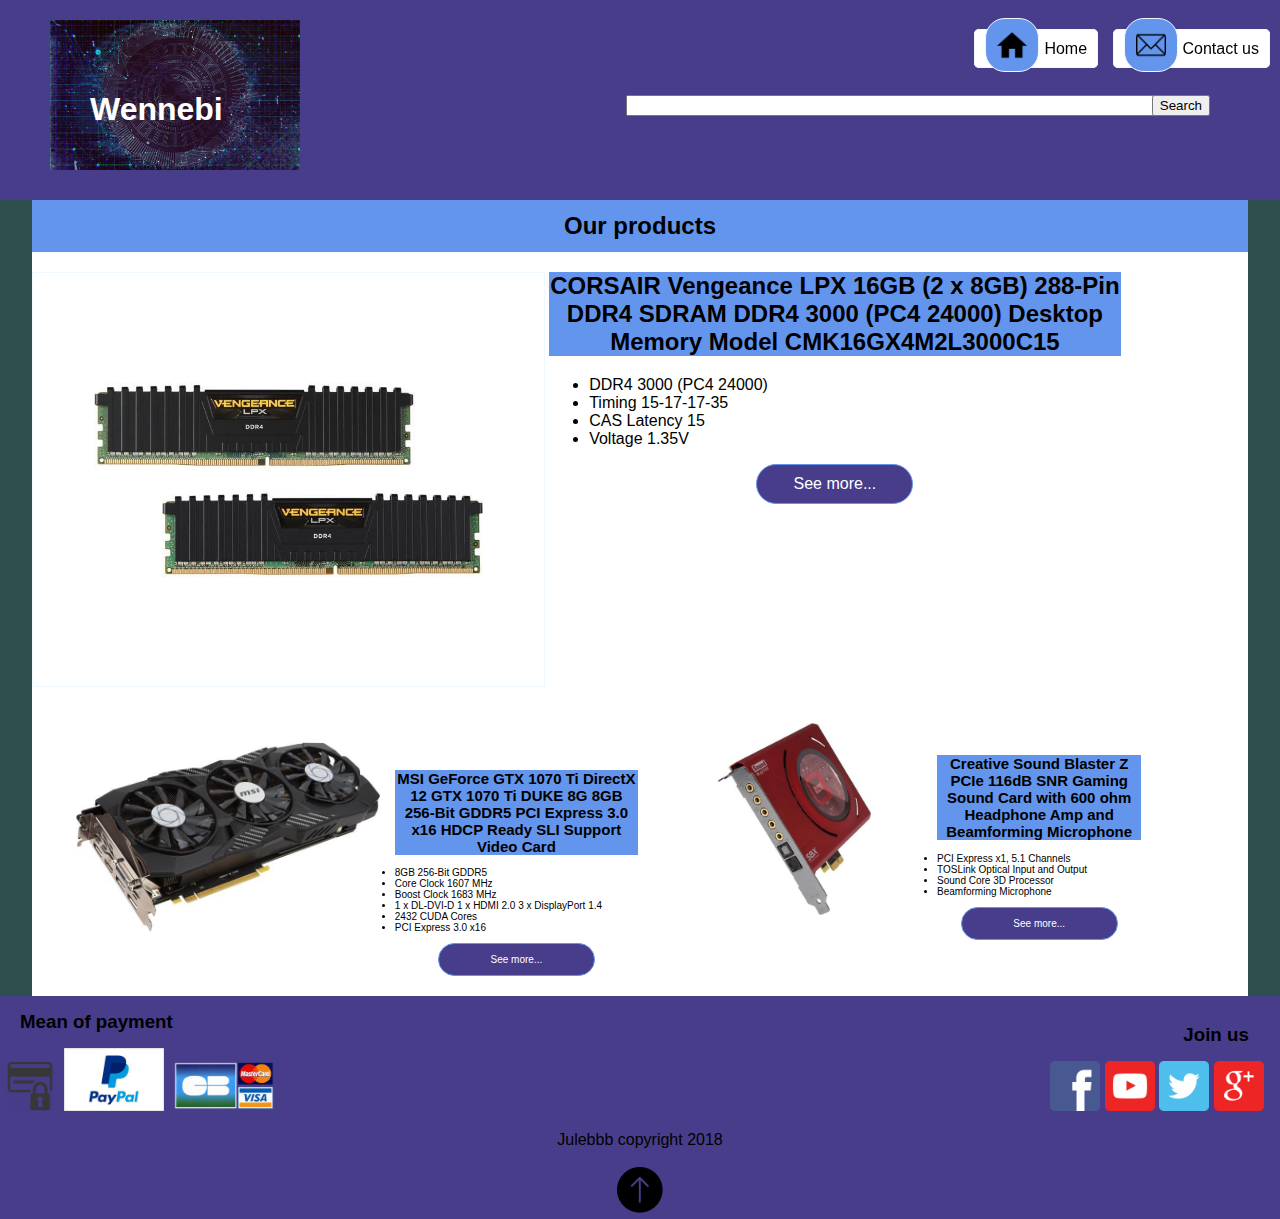
<file: index.html>
<!DOCTYPE html>
<html lang="en" dir="ltr">
  <head>
    <meta charset="utf-8">
    <link rel="stylesheet" href="style.css">
    <title>Wennebi</title>
  </head>
  <body>
    <header id="header">
      <img src="images/headerImg.jpg" alt="Picture network" style="width: 250px;">
      <h1>Wennebi</h1>
      <ul>
        <li><a href="index.html"><img src="images/iconHome.png" alt="Icon home" style="width: 30px;">Home</a></li>
        <li><a href="contactUs.html"><img src="images/iconContact.png" alt="Icon contact" style="width: 30px;">Contact us</a></li>
      </ul>
      <form class="" action="index.html" method="post">
        <input type="text" name="search_bar" id="search_bar">
        <input type="submit" name="search" value="Search">
      </form>
    </header>
    <section id="index">
      <h2>Our products</h2>
      <article class="bigArticle">
        <img src="images/memoryCard.jpg" alt="Memory card" style="width: 32%;">
        <div>
          <h2>CORSAIR Vengeance LPX 16GB (2 x 8GB) 288-Pin DDR4 SDRAM DDR4 3000 (PC4 24000) Desktop Memory Model CMK16GX4M2L3000C15 </h2>
          <ul>
            <li>DDR4 3000 (PC4 24000)</li>
            <li>Timing 15-17-17-35</li>
            <li>CAS Latency 15</li>
            <li>Voltage 1.35V</li>
          </ul>
          <a href="page1.html" class="seeMore">See more...</a>
        </div>
      </article>
      <div class="litArticle">
        <article class="litArticleLeft">
          <img src="images/graphicCard.jpg" alt="Graphic card" style="width: 50%;">
          <div>
            <h2>MSI GeForce GTX 1070 Ti DirectX 12 GTX 1070 Ti DUKE 8G 8GB 256-Bit GDDR5 PCI Express 3.0 x16 HDCP Ready SLI Support Video Card</h2>
            <ul>
              <li>8GB 256-Bit GDDR5 </li>
              <li>Core Clock 1607 MHz </li>
              <li> Boost Clock 1683 MHz</li>
              <li>1 x DL-DVI-D 1 x HDMI 2.0 3 x DisplayPort 1.4 </li>
              <li>2432 CUDA Cores </li>
              <li>PCI Express 3.0 x16</li>
            </ul>
            <a href="page2.html" class="seeMore">See more...</a>
          </div>
        </article>
        <article class="litArticleRight">
          <img src="images/soundCard.jpg" alt="Sound card" style="width: 50%;">
          <div>
            <h2>Creative Sound Blaster Z PCIe 116dB SNR Gaming Sound Card with 600 ohm Headphone Amp and Beamforming Microphone</h2>
            <ul>
              <li>PCI Express x1, 5.1 Channels</li>
              <li>TOSLink Optical Input and Output</li>
              <li>Sound Core 3D Processor</li>
              <li>Beamforming Microphone</li>
            </ul>
            <a href="page3.html" class="seeMore">See more...</a>
          </div>
        </article>
      </div>
    </section>
    <footer>
      <div class="payment">
        <h3>Mean of payment</h3>
        <img src="images/securePay.png" alt="Secure payment" style="width: 50px;">
        <img src="images/logoPaypal.jpeg" alt="Paypal" style="width: 100px;">
        <img src="images/LogoCb.png" alt="Bank card" style="width: 100px;">
      </div>
      <div class="join">
        <h3>Join us</h3>
        <img src="images/iconFacebook.png" alt="Facebook" style="width: 50px;">
        <img src="images/iconYoutube.png" alt="Youtube" style="width: 50px;">
        <img src="images/iconTwitter.png" alt="Twitter" style="width: 50px;">
        <img src="images/iconGoogle+.png" alt="Google +" style="width: 50px;">
      </div>
      <p>Julebbb copyright 2018</p>
      <a href="#header"><img src="images/iconHaut.png" alt="To the top "></a>
    </footer>
  </body>
</html>
</file>
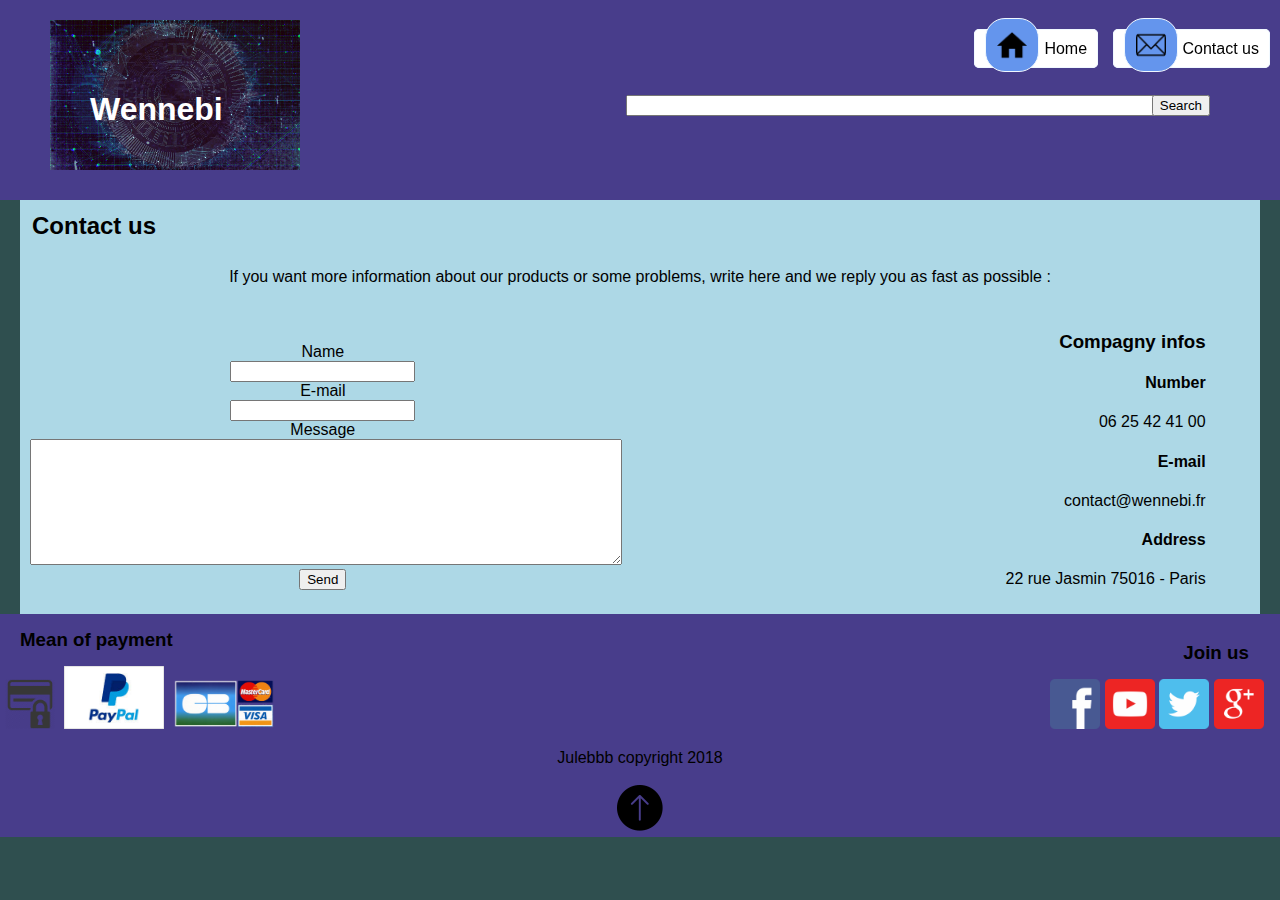
<file: contactUs.html>
<!DOCTYPE html>
<html lang="en" dir="ltr">
  <head>
    <meta charset="utf-8">
    <link rel="stylesheet" href="style.css">
    <title>Wennebi</title>
  </head>
  <body>
    <header id="header">
      <img src="images/headerImg.jpg" alt="Picture network" style="width: 250px;">
      <h1>Wennebi</h1>
      <ul>
        <li><a href="index.html"><img src="images/iconHome.png" alt="Icon home" style="width: 30px;">Home</a></li>
        <li><a href="contactUs.html"><img src="images/iconContact.png" alt="Icon contact" style="width: 30px;">Contact us</a></li>
      </ul>
      <form class="" action="index.html" method="post">
        <input type="text" name="search_bar" id="search_bar">
        <input type="submit" name="search" value="Search">
      </form>
    </header>
    <section id="contact">
      <h2>Contact us</h2>
      <p>If you want more information about our products or some problems, write here and we reply you as fast as possible :</p>
      <div>
        <form class="" action="index.html" method="post">
          <label for="name">Name</label>
          <input type="text" name="name" id="name">
          <label for="email">E-mail</label>
          <input type="email" name="email" id="email">
          <label for="message">Message</label>
          <textarea name="message" rows="8" cols="80" id="message"></textarea>
          <input type="submit" name="send" value="Send">
        </form>
        <div id="infos">
          <h3>Compagny infos</h3>
          <h4>Number</h4>
          <p>06 25 42 41 00</p>
          <h4>E-mail</h4>
          <p>contact@wennebi.fr</p>
          <h4>Address</h4>
          <p>22 rue Jasmin
            75016 - Paris
          </p>
        </div>
      </div>
    </section>
    <footer>
      <div class="payment">
        <h3>Mean of payment</h3>
        <img src="images/securePay.png" alt="Secure payment" style="width: 50px;">
        <img src="images/logoPaypal.jpeg" alt="Paypal" style="width: 100px;">
        <img src="images/LogoCb.png" alt="Bank card" style="width: 100px;">
      </div>
      <div class="join">
        <h3>Join us</h3>
        <img src="images/iconFacebook.png" alt="Facebook" style="width: 50px;">
        <img src="images/iconYoutube.png" alt="Youtube" style="width: 50px;">
        <img src="images/iconTwitter.png" alt="Twitter" style="width: 50px;">
        <img src="images/iconGoogle+.png" alt="Google +" style="width: 50px;">
      </div>
      <p>Julebbb copyright 2018</p>
      <a href="#header"><img src="images/iconHaut.png" alt="To the top "></a>
    </footer>
  </body>
  </html>
</file>
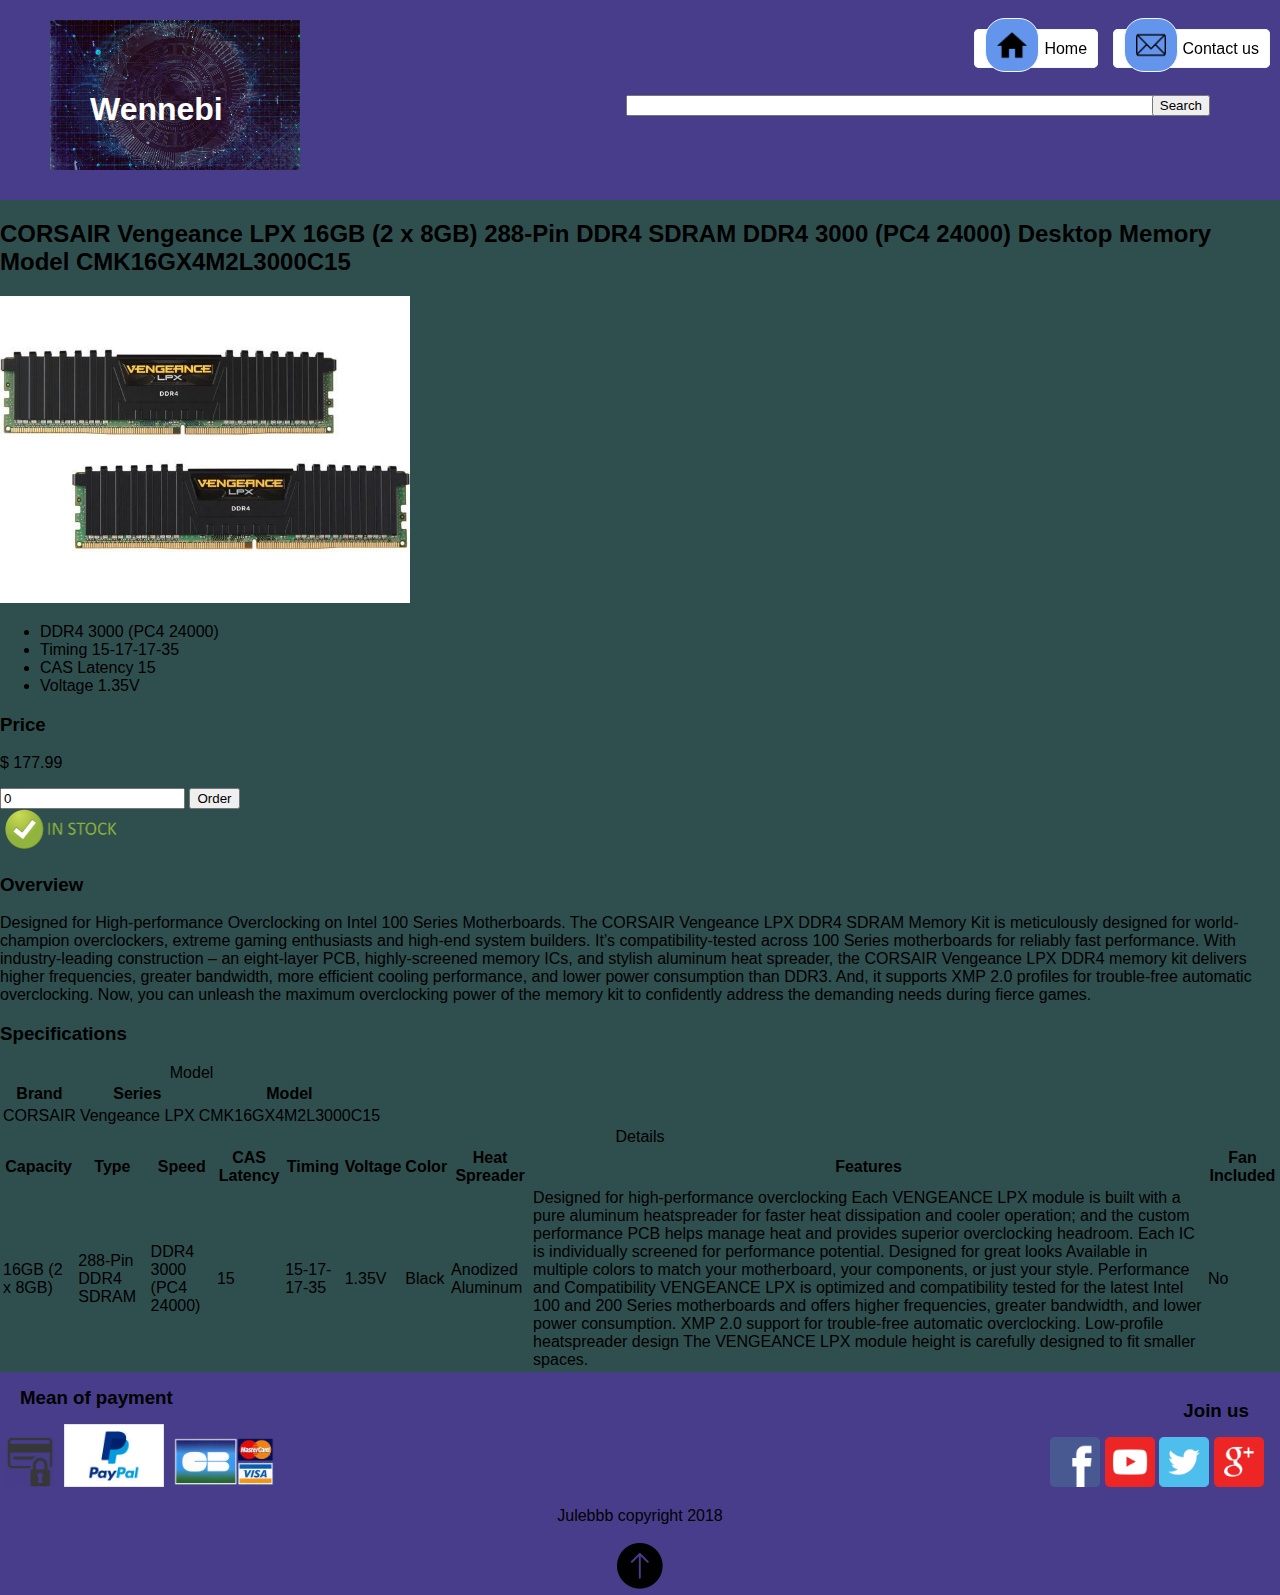
<file: page1.html>
<!DOCTYPE html>
<html lang="en" dir="ltr">
  <head>
    <meta charset="utf-8">
    <link rel="stylesheet" href="style.css">
    <title>Wennebi</title>
  </head>
  <body>
    <header id="header">
      <img src="images/headerImg.jpg" alt="Picture network" style="width: 250px;">
      <h1>Wennebi</h1>
      <ul>
        <li><a href="index.html"><img src="images/iconHome.png" alt="Icon home" style="width: 30px;">Home</a></li>
        <li><a href="contactUs.html"><img src="images/iconContact.png" alt="Icon contact" style="width: 30px;">Contact us</a></li>
      </ul>
      <form class="" action="index.html" method="post">
        <input type="text" name="search_bar" id="search_bar">
        <input type="submit" name="search" value="Search">
      </form>
    </header>
    <section>
      <h2>CORSAIR Vengeance LPX 16GB (2 x 8GB) 288-Pin DDR4 SDRAM DDR4 3000 (PC4 24000) Desktop Memory Model CMK16GX4M2L3000C15 </h2>
      <article class="">
        <img src="images/memoryCard.jpg" alt="Memory card" style="width: 32%;">
        <ul>
          <li>DDR4 3000 (PC4 24000)</li>
          <li>Timing 15-17-17-35</li>
          <li>CAS Latency 15</li>
          <li>Voltage 1.35V</li>
        </ul>
        <div class="">
          <h3>Price</h3>
          <p>$ 177.99</p>
          <form class="" action="index.html" method="post">
            <label for="quantity"></label>
            <input type="number" name="Quantity" value="0" id="quantity">
            <input type="submit" name="order" value="Order">
          </form>
          <img src="images/in_Stock.png" alt="In stock" style="width: 10%;">
        </div>
      </article>
      <article class="">
        <h3>Overview</h3>
        <p>Designed for High-performance Overclocking on Intel 100 Series Motherboards. The CORSAIR Vengeance LPX DDR4 SDRAM Memory Kit is meticulously designed for world-champion overclockers, extreme gaming enthusiasts and high-end system builders. It’s compatibility-tested across 100 Series motherboards for reliably fast performance. With industry-leading construction – an eight-layer PCB, highly-screened memory ICs, and stylish aluminum heat spreader, the CORSAIR Vengeance LPX DDR4 memory kit delivers higher frequencies, greater bandwidth, more efficient cooling performance, and lower power consumption than DDR3. And, it supports XMP 2.0 profiles for trouble-free automatic overclocking. Now, you can unleash the maximum overclocking power of the memory kit to confidently address the demanding needs during fierce games. </p>
        <h3>Specifications</h3>
        <table>
          <caption>Model</caption>
          <tr>
            <th>Brand</th>
            <th>Series</th>
            <th>Model</th>
          </tr>
          <tr>
            <td>CORSAIR</td>
            <td>Vengeance LPX</td>
            <td>CMK16GX4M2L3000C15</td>
          </tr>
        </table>
        <table>
          <caption>Details</caption>
          <tr>
            <th>Capacity</th>
            <th>Type</th>
            <th>Speed</th>
            <th>CAS Latency</th>
            <th>Timing</th>
            <th>Voltage</th>
            <th>Color</th>
            <th>Heat Spreader</th>
            <th>Features</th>
            <th>Fan Included</th>
          </tr>
          <tr>
            <td>16GB (2 x 8GB)</td>
            <td>288-Pin DDR4 SDRAM</td>
            <td>DDR4 3000 (PC4 24000)</td>
            <td>15</td>
            <td>15-17-17-35</td>
            <td>1.35V</td>
            <td>Black</td>
            <td>Anodized Aluminum</td>
            <td>Designed for high-performance overclocking
Each VENGEANCE LPX module is built with a pure aluminum heatspreader for faster heat dissipation and cooler operation; and the custom performance PCB helps manage heat and provides superior overclocking headroom.
Each IC is individually screened for performance potential.

Designed for great looks
Available in multiple colors to match your motherboard, your components, or just your style.

Performance and Compatibility
VENGEANCE LPX is optimized and compatibility tested for the latest Intel 100 and 200 Series motherboards and offers higher frequencies, greater bandwidth, and lower power consumption.
XMP 2.0 support for trouble-free automatic overclocking.

Low-profile heatspreader design
The VENGEANCE LPX module height is carefully designed to fit smaller spaces.</td>
            <td>No</td>
          </tr>
        </table>
      </article>
    </section>
    <footer>
      <div class="payment">
        <h3>Mean of payment</h3>
        <img src="images/securePay.png" alt="Secure payment" style="width: 50px;">
        <img src="images/logoPaypal.jpeg" alt="Paypal" style="width: 100px;">
        <img src="images/LogoCb.png" alt="Bank card" style="width: 100px;">
      </div>
      <div class="join">
        <h3>Join us</h3>
        <img src="images/iconFacebook.png" alt="Facebook" style="width: 50px;">
        <img src="images/iconYoutube.png" alt="Youtube" style="width: 50px;">
        <img src="images/iconTwitter.png" alt="Twitter" style="width: 50px;">
        <img src="images/iconGoogle+.png" alt="Google +" style="width: 50px;">
      </div>
      <p>Julebbb copyright 2018</p>
      <a href="#header"><img src="images/iconHaut.png" alt="To the top "></a>
    </footer>
  </body>
  </html>
</file>
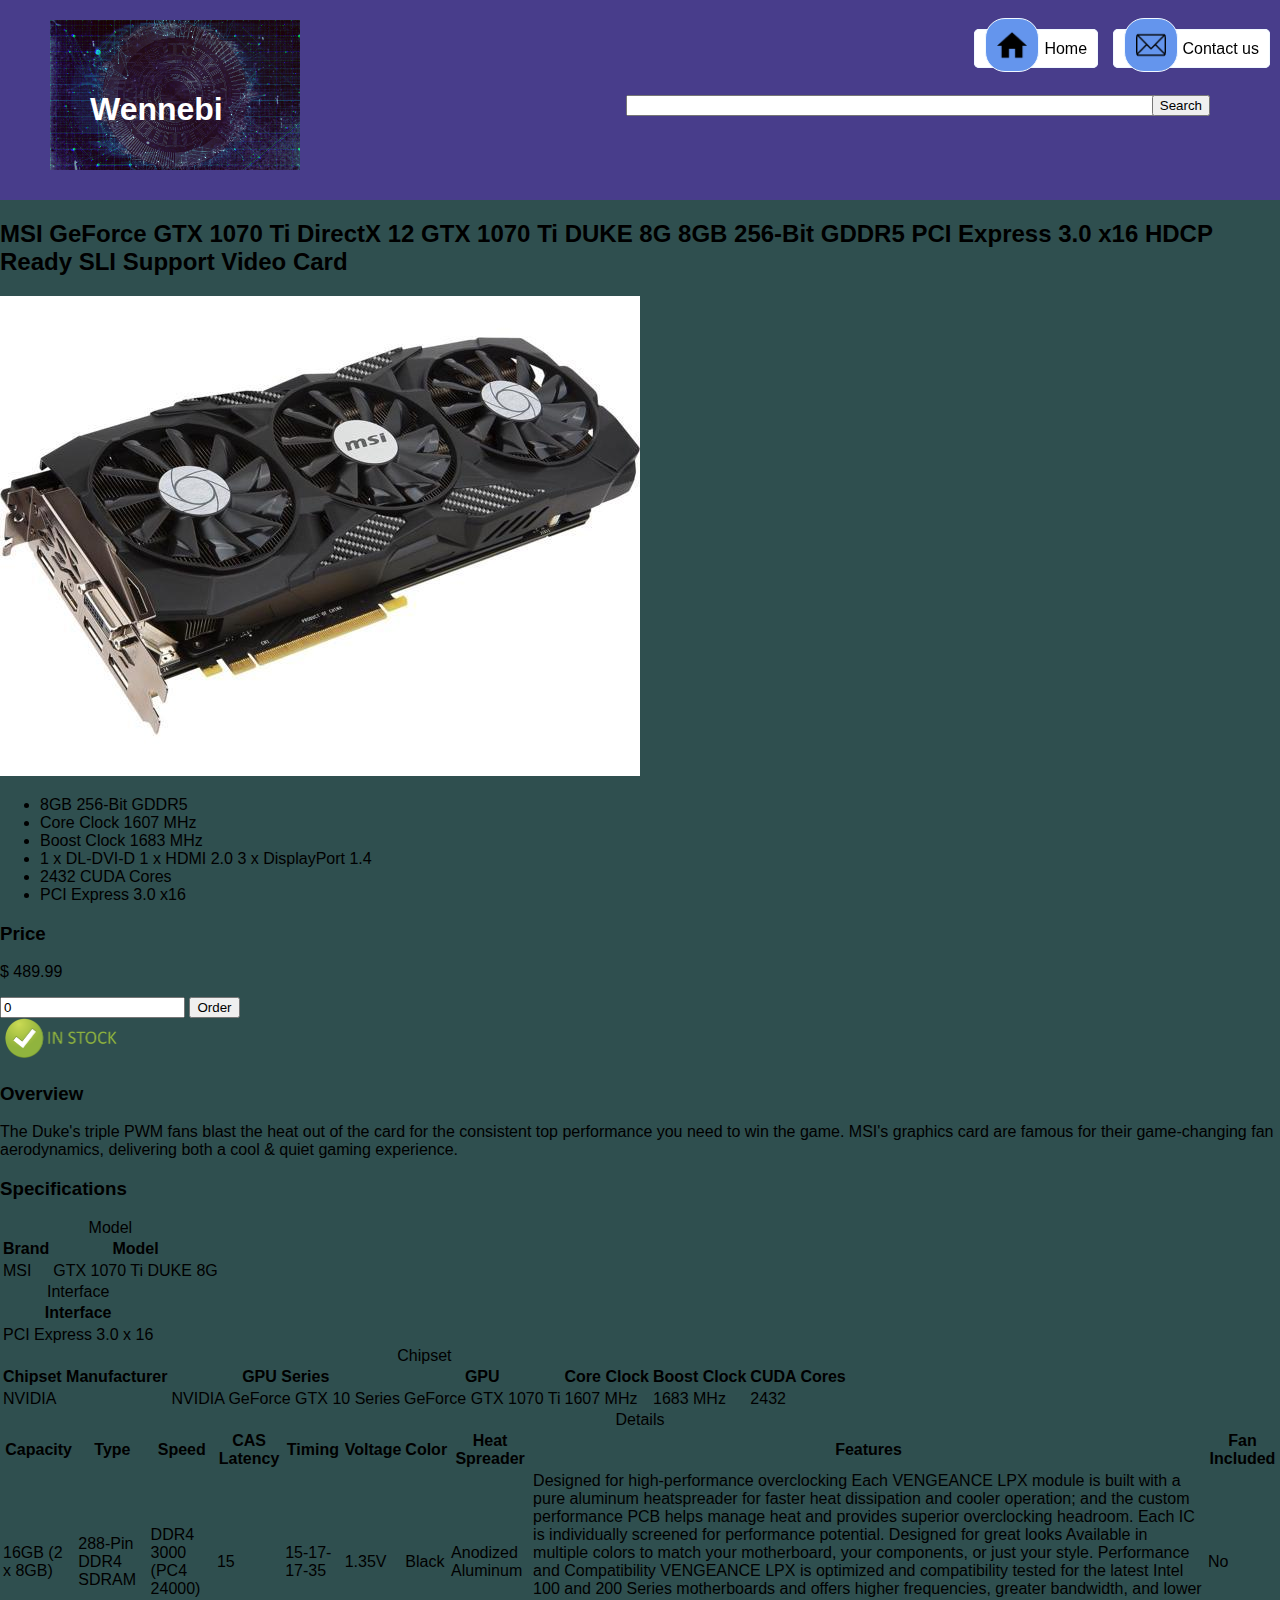
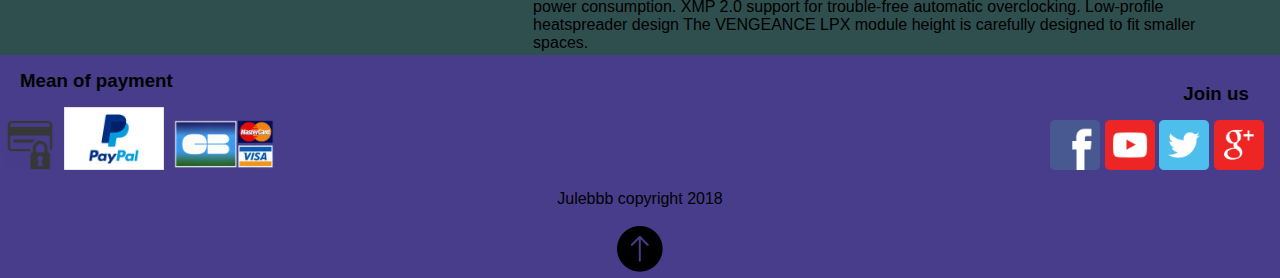
<file: page2.html>
<!DOCTYPE html>
<html lang="en" dir="ltr">
  <head>
    <meta charset="utf-8">
    <link rel="stylesheet" href="style.css">
    <title>Wennebi</title>
  </head>
  <body>
    <header id="header">
      <img src="images/headerImg.jpg" alt="Picture network" style="width: 250px;">
      <h1>Wennebi</h1>
      <ul>
        <li><a href="index.html"><img src="images/iconHome.png" alt="Icon home" style="width: 30px;">Home</a></li>
        <li><a href="contactUs.html"><img src="images/iconContact.png" alt="Icon contact" style="width: 30px;">Contact us</a></li>
      </ul>
      <form class="" action="index.html" method="post">
        <input type="text" name="search_bar" id="search_bar">
        <input type="submit" name="search" value="Search">
      </form>
    </header>
    <section>
      <h2>MSI GeForce GTX 1070 Ti DirectX 12 GTX 1070 Ti DUKE 8G 8GB 256-Bit GDDR5 PCI Express 3.0 x16 HDCP Ready SLI Support Video Card</h2>
      <article class="">
        <img src="images/graphicCard.jpg" alt="Graphic card" style="width: 50%;">
        <ul>
          <li>8GB 256-Bit GDDR5 </li>
          <li>Core Clock 1607 MHz </li>
          <li> Boost Clock 1683 MHz</li>
          <li>1 x DL-DVI-D 1 x HDMI 2.0 3 x DisplayPort 1.4 </li>
          <li>2432 CUDA Cores </li>
          <li>PCI Express 3.0 x16</li>
        </ul>
        <div class="">
          <h3>Price</h3>
          <p>$ 489.99</p>
          <form class="" action="index.html" method="post">
            <label for="quantity"></label>
            <input type="number" name="Quantity" value="0" id="quantity">
            <input type="submit" name="order" value="Order">
          </form>
          <img src="images/in_Stock.png" alt="In stock" style="width: 10%;">
        </div>
      </article>
      <article class="">
        <h3>Overview</h3>
        <p>The Duke's triple PWM fans blast the heat out of the card for the consistent top performance you need to win the game. MSI's graphics card are famous for their game-changing fan aerodynamics, delivering both a cool & quiet gaming experience. </p>
        <h3>Specifications</h3>
        <table>
          <caption>Model</caption>
          <tr>
            <th>Brand</th>
            <th>Model</th>
          </tr>
          <tr>
            <td>MSI</td>
            <td>GTX 1070 Ti DUKE 8G</td>
          </tr>
        </table>
        <table>
          <caption>Interface</caption>
          <tr>
            <th>Interface</th>
          </tr>
          <tr>
            <td>PCI Express 3.0 x 16</td>
          </tr>
        </table>
        <table>
          <caption>Chipset</caption>
          <tr>
            <th>Chipset Manufacturer</th>
            <th>GPU Series</th>
            <th>GPU</th>
            <th>Core Clock</th>
            <th>Boost Clock</th>
            <th>CUDA Cores</th>
          </tr>
          <tr>
            <td>NVIDIA</td>
            <td>NVIDIA GeForce GTX 10 Series</td>
            <td>GeForce GTX 1070 Ti</td>
            <td>1607 MHz</td>
            <td>1683 MHz</td>
            <td>2432</td>
          </tr>
        </table>
        <table>
          <caption>Details</caption>
          <tr>
            <th>Capacity</th>
            <th>Type</th>
            <th>Speed</th>
            <th>CAS Latency</th>
            <th>Timing</th>
            <th>Voltage</th>
            <th>Color</th>
            <th>Heat Spreader</th>
            <th>Features</th>
            <th>Fan Included</th>
          </tr>
          <tr>
            <td>16GB (2 x 8GB)</td>
            <td>288-Pin DDR4 SDRAM</td>
            <td>DDR4 3000 (PC4 24000)</td>
            <td>15</td>
            <td>15-17-17-35</td>
            <td>1.35V</td>
            <td>Black</td>
            <td>Anodized Aluminum</td>
            <td>Designed for high-performance overclocking
Each VENGEANCE LPX module is built with a pure aluminum heatspreader for faster heat dissipation and cooler operation; and the custom performance PCB helps manage heat and provides superior overclocking headroom.
Each IC is individually screened for performance potential.

Designed for great looks
Available in multiple colors to match your motherboard, your components, or just your style.

Performance and Compatibility
VENGEANCE LPX is optimized and compatibility tested for the latest Intel 100 and 200 Series motherboards and offers higher frequencies, greater bandwidth, and lower power consumption.
XMP 2.0 support for trouble-free automatic overclocking.

Low-profile heatspreader design
The VENGEANCE LPX module height is carefully designed to fit smaller spaces.</td>
            <td>No</td>
          </tr>
        </table>
      </article>
    </section>
    <footer>
      <div class="payment">
        <h3>Mean of payment</h3>
        <img src="images/securePay.png" alt="Secure payment" style="width: 50px;">
        <img src="images/logoPaypal.jpeg" alt="Paypal" style="width: 100px;">
        <img src="images/LogoCb.png" alt="Bank card" style="width: 100px;">
      </div>
      <div class="join">
        <h3>Join us</h3>
        <img src="images/iconFacebook.png" alt="Facebook" style="width: 50px;">
        <img src="images/iconYoutube.png" alt="Youtube" style="width: 50px;">
        <img src="images/iconTwitter.png" alt="Twitter" style="width: 50px;">
        <img src="images/iconGoogle+.png" alt="Google +" style="width: 50px;">
      </div>
      <p>Julebbb copyright 2018</p>
      <a href="#header"><img src="images/iconHaut.png" alt="To the top "></a>
    </footer>
  </body>
  </html>
</file>
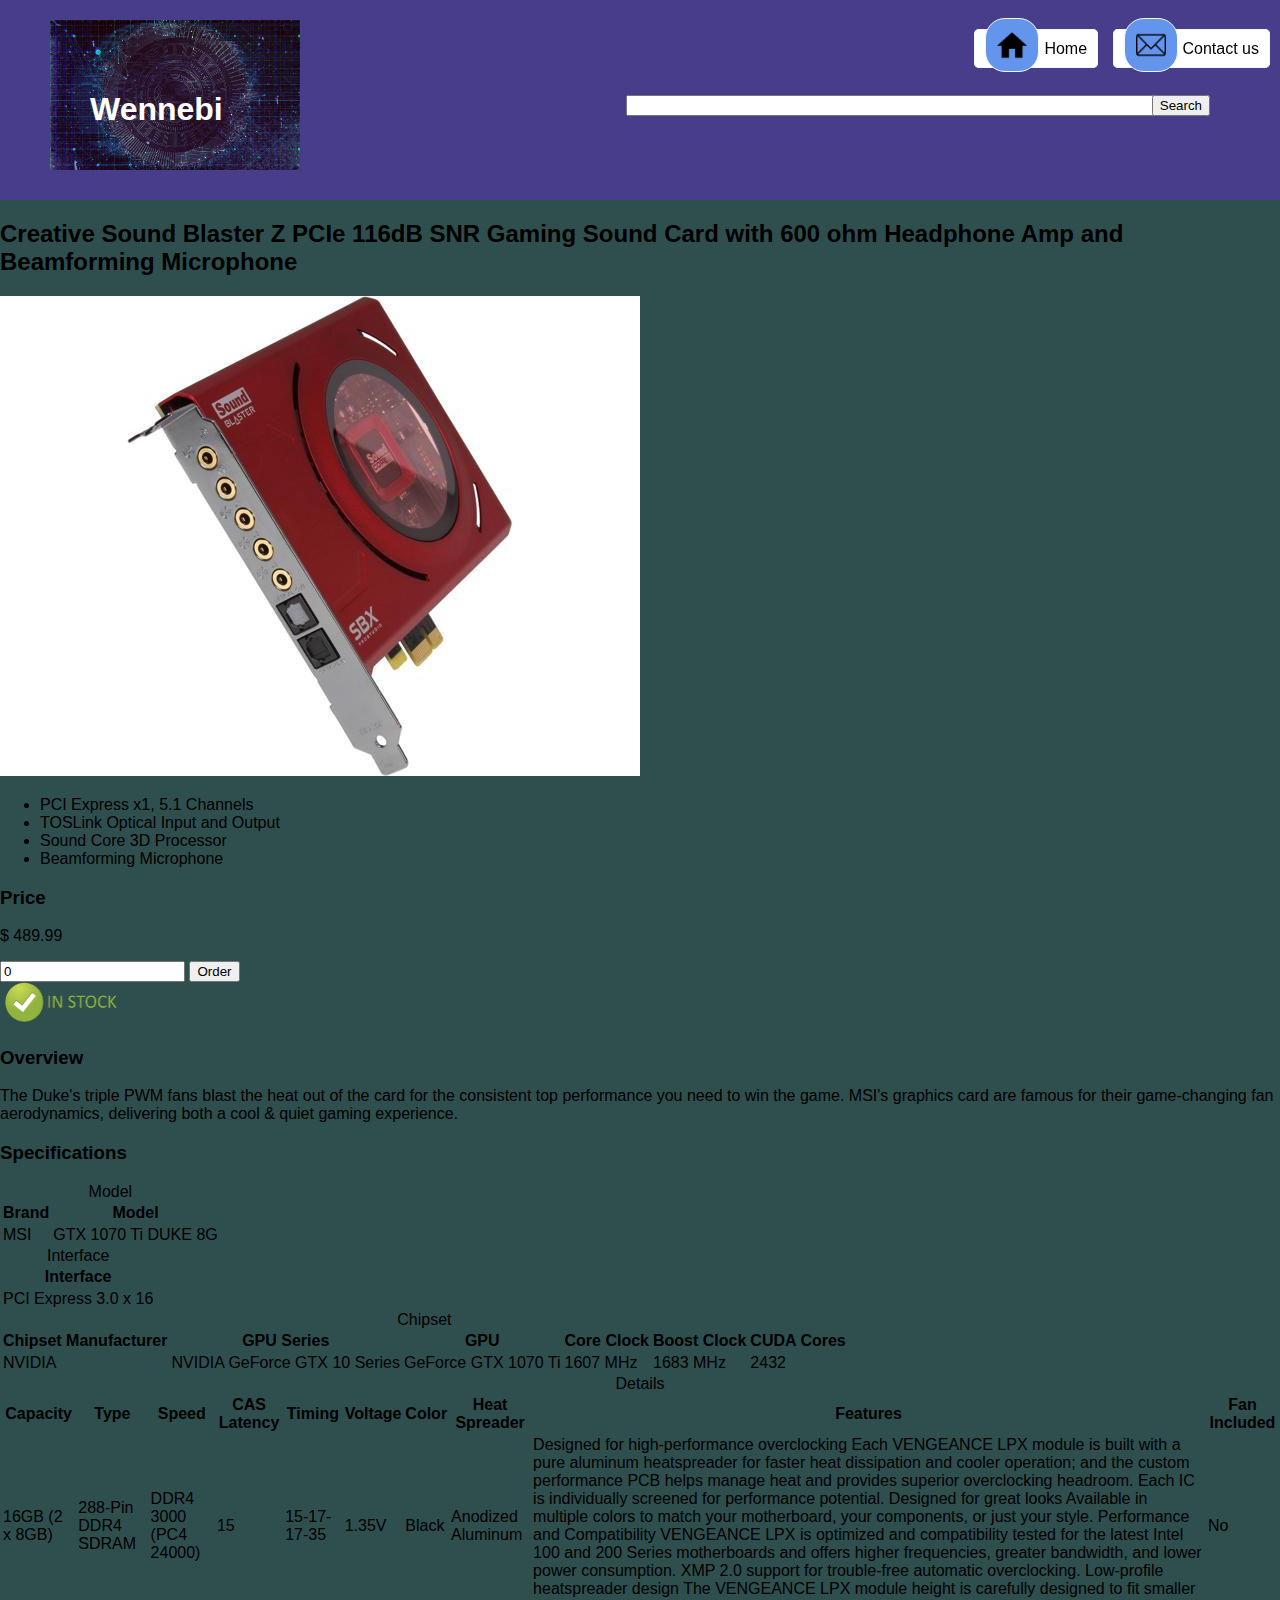
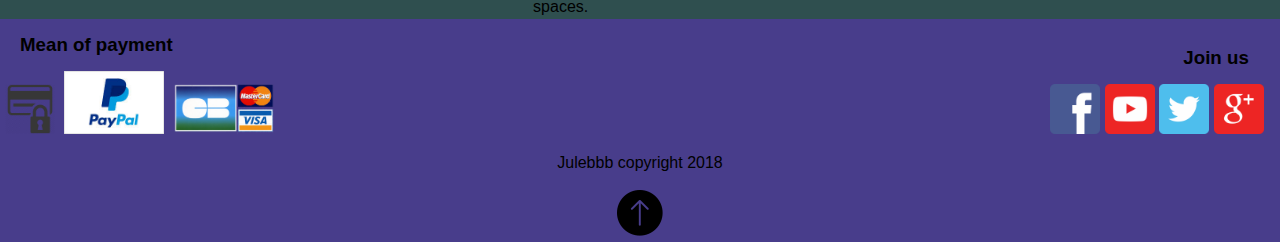
<file: page3.html>
<!DOCTYPE html>
<html lang="en" dir="ltr">
  <head>
    <meta charset="utf-8">
    <link rel="stylesheet" href="style.css">
    <title>Wennebi</title>
  </head>
  <body>
    <header id="header">
      <img src="images/headerImg.jpg" alt="Picture network" style="width: 250px;">
      <h1>Wennebi</h1>
      <ul>
        <li><a href="index.html"><img src="images/iconHome.png" alt="Icon home" style="width: 30px;">Home</a></li>
        <li><a href="contactUs.html"><img src="images/iconContact.png" alt="Icon contact" style="width: 30px;">Contact us</a></li>
      </ul>
      <form class="" action="index.html" method="post">
        <input type="text" name="search_bar" id="search_bar">
        <input type="submit" name="search" value="Search">
      </form>
    </header>
    <section>
      <h2>Creative Sound Blaster Z PCIe 116dB SNR Gaming Sound Card with 600 ohm Headphone Amp and Beamforming Microphone</h2>
      <article class="">
        <img src="images/soundCard.jpg" alt="Sound card" style="width: 50%;">
        <ul>
          <li>PCI Express x1, 5.1 Channels</li>
          <li>TOSLink Optical Input and Output</li>
          <li>Sound Core 3D Processor</li>
          <li>Beamforming Microphone</li>
        </ul>
        <div class="">
          <h3>Price</h3>
          <p>$ 489.99</p>
          <form class="" action="index.html" method="post">
            <label for="quantity"></label>
            <input type="number" name="Quantity" value="0" id="quantity">
            <input type="submit" name="order" value="Order">
          </form>
          <img src="images/in_Stock.png" alt="In stock" style="width: 10%;">
        </div>
      </article>
      <article class="">
        <h3>Overview</h3>
        <p>The Duke's triple PWM fans blast the heat out of the card for the consistent top performance you need to win the game. MSI's graphics card are famous for their game-changing fan aerodynamics, delivering both a cool & quiet gaming experience. </p>
        <h3>Specifications</h3>
        <table>
          <caption>Model</caption>
          <tr>
            <th>Brand</th>
            <th>Model</th>
          </tr>
          <tr>
            <td>MSI</td>
            <td>GTX 1070 Ti DUKE 8G</td>
          </tr>
        </table>
        <table>
          <caption>Interface</caption>
          <tr>
            <th>Interface</th>
          </tr>
          <tr>
            <td>PCI Express 3.0 x 16</td>
          </tr>
        </table>
        <table>
          <caption>Chipset</caption>
          <tr>
            <th>Chipset Manufacturer</th>
            <th>GPU Series</th>
            <th>GPU</th>
            <th>Core Clock</th>
            <th>Boost Clock</th>
            <th>CUDA Cores</th>
          </tr>
          <tr>
            <td>NVIDIA</td>
            <td>NVIDIA GeForce GTX 10 Series</td>
            <td>GeForce GTX 1070 Ti</td>
            <td>1607 MHz</td>
            <td>1683 MHz</td>
            <td>2432</td>
          </tr>
        </table>
        <table>
          <caption>Details</caption>
          <tr>
            <th>Capacity</th>
            <th>Type</th>
            <th>Speed</th>
            <th>CAS Latency</th>
            <th>Timing</th>
            <th>Voltage</th>
            <th>Color</th>
            <th>Heat Spreader</th>
            <th>Features</th>
            <th>Fan Included</th>
          </tr>
          <tr>
            <td>16GB (2 x 8GB)</td>
            <td>288-Pin DDR4 SDRAM</td>
            <td>DDR4 3000 (PC4 24000)</td>
            <td>15</td>
            <td>15-17-17-35</td>
            <td>1.35V</td>
            <td>Black</td>
            <td>Anodized Aluminum</td>
            <td>Designed for high-performance overclocking
Each VENGEANCE LPX module is built with a pure aluminum heatspreader for faster heat dissipation and cooler operation; and the custom performance PCB helps manage heat and provides superior overclocking headroom.
Each IC is individually screened for performance potential.

Designed for great looks
Available in multiple colors to match your motherboard, your components, or just your style.

Performance and Compatibility
VENGEANCE LPX is optimized and compatibility tested for the latest Intel 100 and 200 Series motherboards and offers higher frequencies, greater bandwidth, and lower power consumption.
XMP 2.0 support for trouble-free automatic overclocking.

Low-profile heatspreader design
The VENGEANCE LPX module height is carefully designed to fit smaller spaces.</td>
            <td>No</td>
          </tr>
        </table>
      </article>
    </section>
    <footer>
      <div class="payment">
        <h3>Mean of payment</h3>
        <img src="images/securePay.png" alt="Secure payment" style="width: 50px;">
        <img src="images/logoPaypal.jpeg" alt="Paypal" style="width: 100px;">
        <img src="images/LogoCb.png" alt="Bank card" style="width: 100px;">
      </div>
      <div class="join">
        <h3>Join us</h3>
        <img src="images/iconFacebook.png" alt="Facebook" style="width: 50px;">
        <img src="images/iconYoutube.png" alt="Youtube" style="width: 50px;">
        <img src="images/iconTwitter.png" alt="Twitter" style="width: 50px;">
        <img src="images/iconGoogle+.png" alt="Google +" style="width: 50px;">
      </div>
      <p>Julebbb copyright 2018</p>
      <a href="#header"><img src="images/iconHaut.png" alt="To the top "></a>
    </footer>
  </body>
  </html>
</file>
<file: style.css>
html, body {
  margin: 0;
  padding: 0;
  font-family: fantasy, cursive, sans-serif;
  background-color: darkslategray;
}

/*Header*/
header {
  background-color: darkslateblue;
  height: 200px;
  display: inline-block;
  width: 100%;
}

header > img {
  position: absolute;
  margin: 20px 50px;
}

header h1 {
  position: relative;
  color: white;
  top: 70px;
  left: 90px;
  width: 500px;
}

#search_bar {
  width: 45%;
}

header ul {
  display: block;
  list-style-type: none;
  position: fixed;
  top: 0px;
  right: 0px;
  text-align: right;
  z-index: 9999;
}

header li {
  display: inline-block;
  margin-right: 10px;
}
header li img, header li a {
  border: 1px solid aliceblue;
}
header li img {
  position: relative;
  top: 18px;
  border-radius: 20px;
  padding: 11px;
  margin-right: 5px;
  background-color: cornflowerblue;
}

header li a {
  background-color: white;
  padding: 10px;
  border-radius: 5px;
  text-decoration: none;
  color: black;
}

header form {
  position: relative;
}

header input {
  display: block;
  position: absolute;
  top: 15px;
  right: 70px;
}

/*Margin 0*/
header ul, #index h1 {
  margin: 0;
}

/****Section Index****/
#index {
  background-color: white;
  margin: 0px 20px;
  display: block;
  padding-bottom: 20px;
  width: 95%;
  margin: auto;
}

#index h2 {
  background-color: cornflowerblue;
  text-align: center;
  margin-top: 0px;
}

#index > h2 {
  padding: 12px;
}

.bigArticle {
  margin: auto;
  width: 100%;
  margin-bottom: 20px;
}

.bigArticle img {
  padding: 5%;
  border: 1px solid aliceblue;
}

.bigArticle div {
  display: inline-block;
  vertical-align: top;
  width: 47%;
}

.seeMore {
  display: block;
  width: 135px;
  margin: auto;
  text-align: center;
  padding: 10px;
  border: 1px solid cornflowerblue;
  border-radius: 20px;
  background: darkslateblue;
  color: white;
  text-decoration: none;

}

.litArticle {
  display: block;
  font-size: 10px;
  width: 100%;
  margin: auto;
}

.litArticleLeft {
  display: inline-block;
  position: relative;
  left: 15px;
  width: 50%;
}

.litArticleRight {
  display: inline-block;
  width: 42%;
  vertical-align: top;
}

.litArticleLeft, .litArticleRight {
  text-align: center;
}

.litArticleLeft ul, .litArticleRight ul{
  text-align: justify;
  padding: 0;
}

.litArticleLeft img, .litArticleRight img {
  padding: 12px;
  display: inline-block;
  margin: auto;

}

.litArticleLeft div, .litArticleRight div {
  display: inline-block;
  width: 40%;

}

/*****Contact*****/
#contact label, #contact input {
  display: block;
}

#contact form, #infos {
  display: inline-block;
  width: 48%;
}

#contact {
  background: lightblue;
  margin: 0 20px;
}

#contact > h2 {
  margin: 0;
  padding: 12px;
}

#contact > p {
  text-align: center;
}

#contact > div {
  padding: 10px;
}

#contact label {
  text-align: center;
}

#contact input {
  margin: auto;
}

#infos {
  text-align: right;
}

textarea {
  width: 100%;
}
/*****Footer******/

footer {
  background-color: darkslateblue;
}

footer h3 {
  margin: 15px;
}

.payment {
  display: inline-block;
  width: 49%;
  margin-left: 5px;
}

.join {
  display: inline-block;
  width: 49%;
  text-align: right;
}

footer > p {
  text-align: center;
}

footer > a {
  display: block;
  text-align: center;
}

.payment img {
  padding-right: 5px;
}
/* ##############|||Tablet support|||############## */
@media (min-width: 768px) and (max-width: 1024px) {

  header input {
    padding: 10px;
  }
  #contact form, #infos {
    display: block;
    width: 100%;
  }

  #infos {
    text-align: center;
  }
}
/* ##############|||Mobile support|||############## */

@media (min-width: 320px) and (max-width: 768px) {

header {
  height: 250px;
}

header input, header > img, .litArticleLeft, .litArticleRight {
  position: initial;
}

header input, header > img, header h1, #search_bar, .bigArticle div {
  margin: auto;
}

header > img, header h1, #search_bar, header li,.payment, .join, .bigArticle div, .litArticleLeft, .litArticleRight, #contact form, #infos{
  display: block;
}

header h1 {
  position: absolute;
  top: 50px;
  left: 0;
  width: 100%;
  text-align: center;
}

#search_bar {
  width: 90%;
  padding: 10px;
  margin-top: 10px;
}

header ul {
  right: -110px;
  text-align: inherit;
}

section {
  margin: 0 !important;
}

/*Index Responsive*/

.bigArticle img, .litArticleRight img, .litArticleLeft img{
  width: 85% !important;
}

.bigArticle div, .litArticleLeft div, .litArticleRight div {
  font-size: 12px;
}

.litArticleLeft, .litArticleRight {
  margin-top: 20px;
}

section, .payment, .join, .litArticleLeft, .litArticleRight, .bigArticle div, .litArticleLeft div, .litArticleRight div, #contact form, #infos{
  width: 100% !important;
}

.litArticleLeft ul, .litArticleRight ul {
  padding-left: 10%;
}

.payment, .join {
  text-align: center;
  margin: 0;
}

/*Contact Responsive*/
textarea {
  width: 97%;
}

#infos {
  text-align: center;
}

footer h3 {
  padding: 12px;
}

}
</file>
